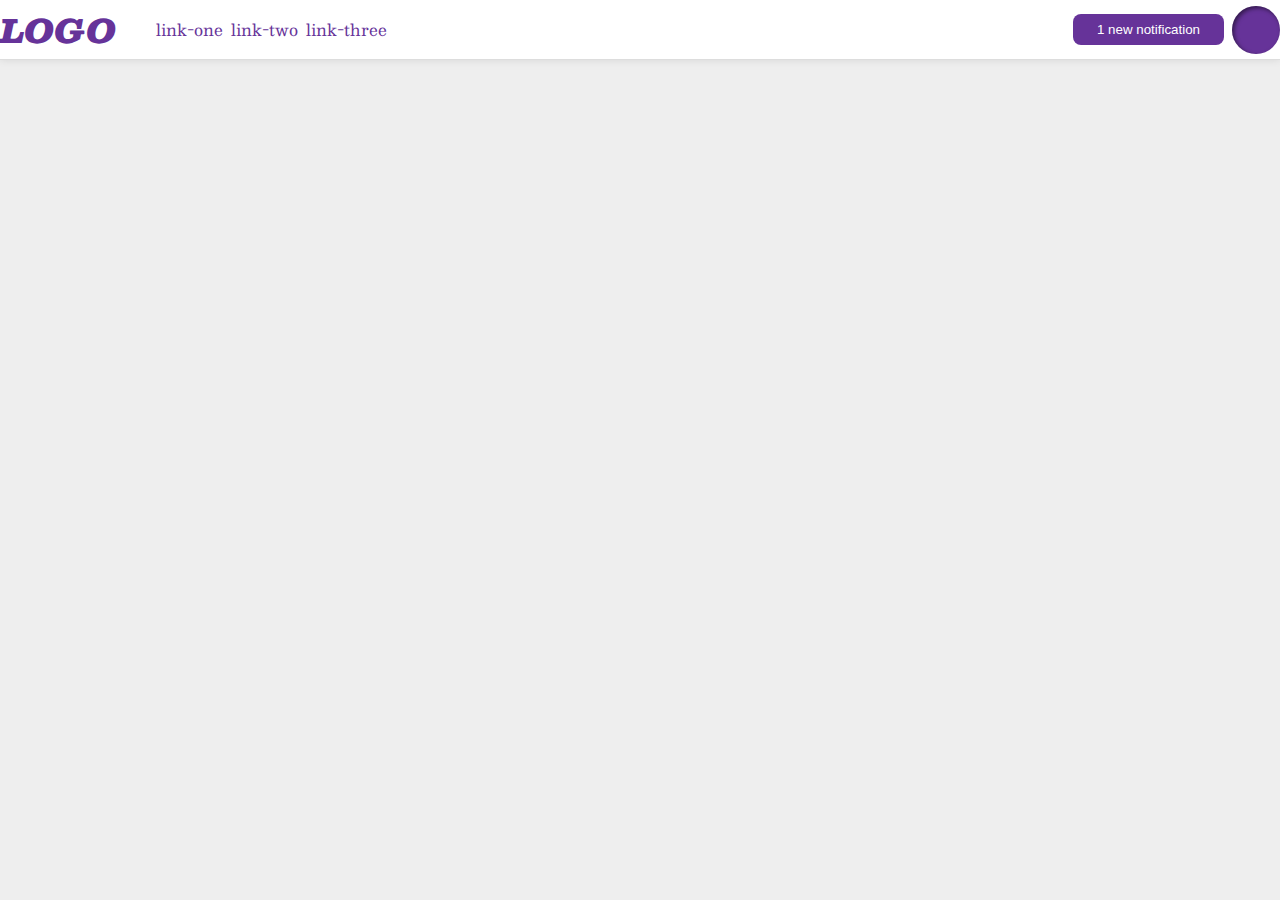
<file: flex/03-flex-header-2/index.html>
<!DOCTYPE html>
<html lang="en">
  <head>
    <meta charset="UTF-8">
    <meta http-equiv="X-UA-Compatible" content="IE=edge">
    <meta name="viewport" content="width=device-width, initial-scale=1.0">
    <title>Flex Header 2</title>
    <link rel="stylesheet" href="style.css">
  </head>
  <body>
    <div class="header">
      <div class="left">
      <div class="logo">
        LOGO
      </div>
      <ul class="links">
        <li><a href="google.com">link-one</a></li>
        <li><a href="google.com">link-two</a></li>
        <li><a href="google.com">link-three</a></li>
      </ul>
    </div>
    <div class="right">
      <button class="notifications">
        1 new notification
      </button>
      <div class="profile-image"></div>
      </div>
    </div>
  </body>
</html>
</file>
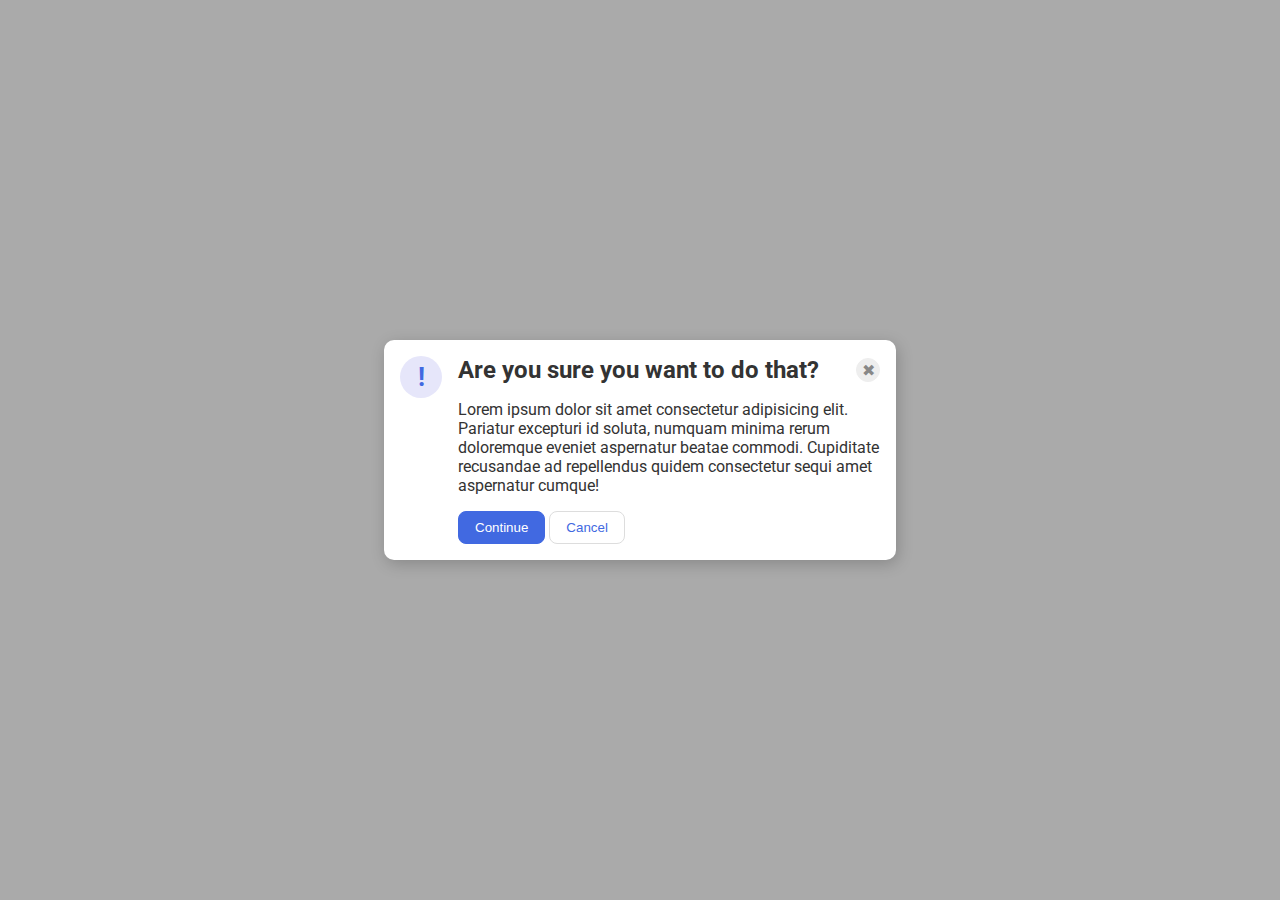
<file: flex/05-flex-modal/index.html>
<!DOCTYPE html>
<html lang="en">
  <head>
    <meta charset="UTF-8">
    <meta http-equiv="X-UA-Compatible" content="IE=edge">
    <meta name="viewport" content="width=device-width, initial-scale=1.0">
    <link rel="stylesheet" href="style.css">
    <title>Modal</title>
  </head>
  <body>
    <div class="modal">
        <div class="icon">!</div>
      <div class="parem">
        <div class="ülemine">
          <div class="header">Are you sure you want to do that?</div>
          <button class="close-button">✖</button>
        </div>
        <div class="text">Lorem ipsum dolor sit amet consectetur adipisicing elit. Pariatur excepturi id soluta, numquam minima rerum doloremque eveniet aspernatur beatae commodi. Cupiditate recusandae ad repellendus quidem consectetur sequi amet aspernatur cumque!</div>
        <div class="nupud">
          <button class="continue">Continue</button>
          <button class="cancel">Cancel</button>
      </div>
    </div>
    </div>
  </body>
</html>
</file>
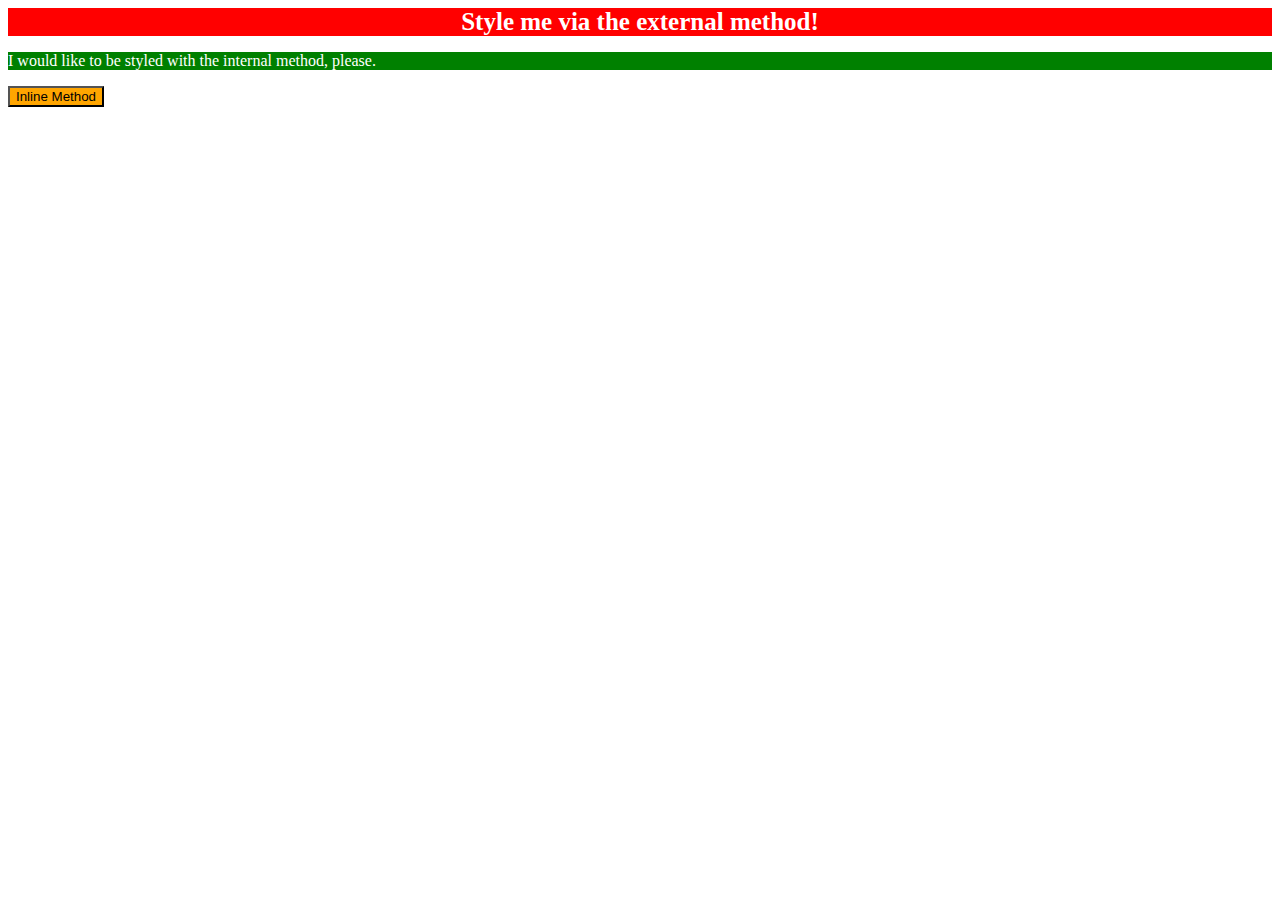
<file: foundations/01-css-methods/index.html>
<!DOCTYPE html>
<html lang="en">
  <head>
    <meta charset="UTF-8">
    <meta http-equiv="X-UA-Compatible" content="IE=edge">
    <meta name="viewport" content="width=device-width, initial-scale=1.0">
    <title>Methods for Adding CSS</title>
    <link rel="stylesheet" href="style.css">
    <style>
        p{

          color: white;
          background-color: green;

        }

    </style>
  </head>
  <body>
    <div>Style me via the external method!</div>
    <p>I would like to be styled with the internal method, please.</p>
    <button style="background-color: orange;">Inline Method</button>
  </body>
</html>
</file>
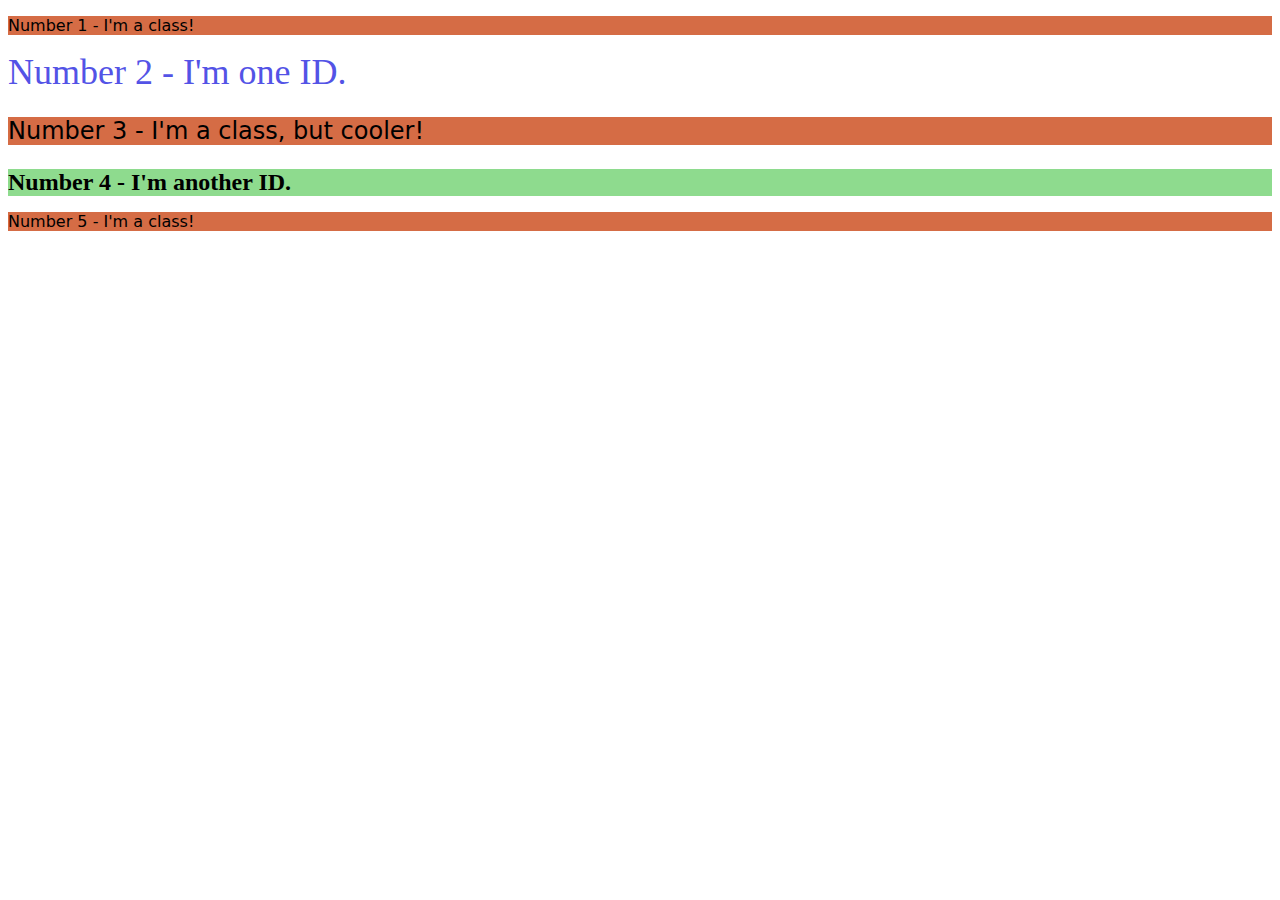
<file: foundations/02-class-id-selectors/index.html>
<!DOCTYPE html>
<html lang="en">
  <head>
    <meta charset="UTF-8">
    <meta http-equiv="X-UA-Compatible" content="IE=edge">
    <meta name="viewport" content="width=device-width, initial-scale=1.0">
    <title>Class and ID Selectors</title>
    <link rel="stylesheet" href="style.css">
  </head>
  <body>
    <p class="paragraph">Number 1 - I'm a class!</p>
    <div id="one">Number 2 - I'm one ID.</div>
    <p class="paragraph massive">Number 3 - I'm a class, but cooler!</p>
    <div id="two">Number 4 - I'm another ID.</div>
    <p class="paragraph">Number 5 - I'm a class!</p>
  </body>
</html>
</file>
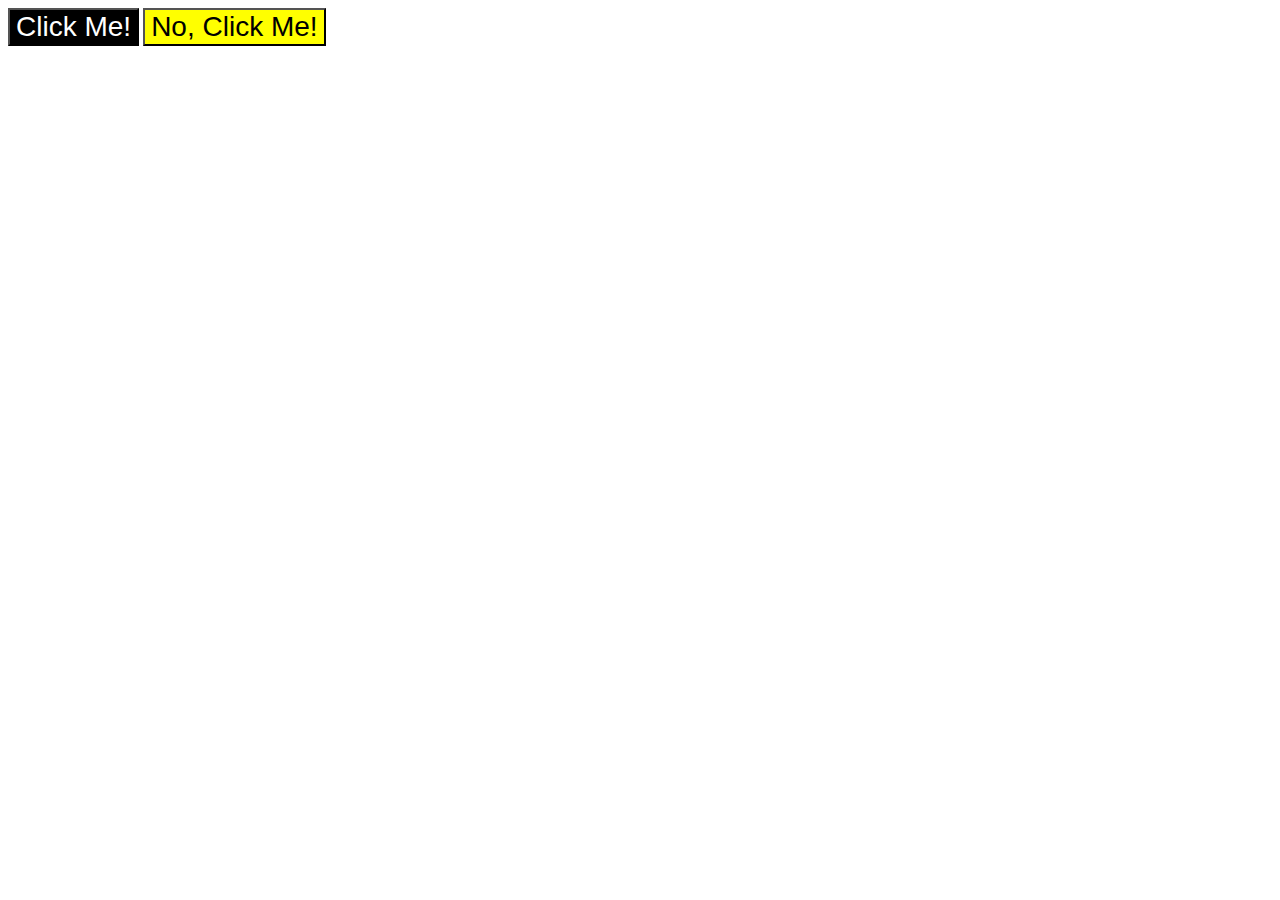
<file: foundations/03-grouping-selectors/index.html>
<!DOCTYPE html>
<html lang="en">
  <head>
    <meta charset="UTF-8">
    <meta http-equiv="X-UA-Compatible" content="IE=edge">
    <meta name="viewport" content="width=device-width, initial-scale=1.0">
    <title>Grouping Selectors</title>
    <link rel="stylesheet" href="style.css">
  </head>
  <body>
    <button class="button first">Click Me!</button>
    <button class="button second">No, Click Me!</button>
  </body>
</html>
</file>
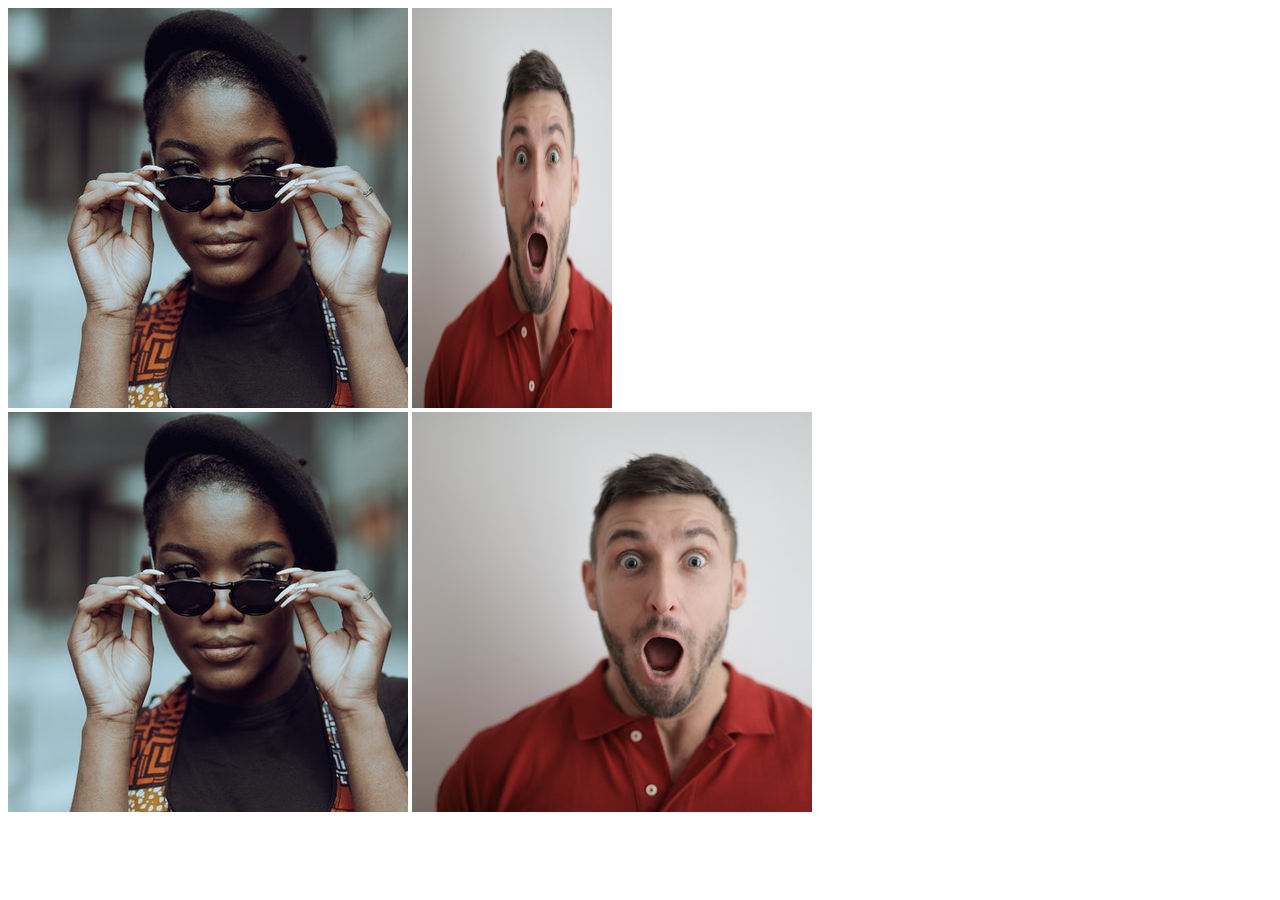
<file: foundations/04-chaining-selectors/index.html>
<!DOCTYPE html>
<html lang="en">
  <head>
    <meta charset="UTF-8">
    <meta http-equiv="X-UA-Compatible" content="IE=edge">
    <meta name="viewport" content="width=device-width, initial-scale=1.0">
    <title>Chaining Selectors</title>
    <link rel="stylesheet" href="style.css">
  </head>
  <body>
    <!-- Check image source path. Review Foundations lesson - Links and Images -->
    <!-- Use the classes BELOW this line -->
    <div>
      <img class="avatar proportioned" src="images/pexels-katho-mutodo-8434791.jpg" alt="Woman with glasses">
      <img class="avatar distorted" src="images/pexels-andrea-piacquadio-3777931.jpg" alt="Man with surprised expression">
    </div>
    <!-- Use the classes ABOVE this line -->
    <div>
      <img class="original proportioned" src="images/pexels-katho-mutodo-8434791.jpg" alt="Woman with glasses">
      <img class="original distorted" src="images/pexels-andrea-piacquadio-3777931.jpg" alt="Man with surprised expression">
    </div>
  </body>
</html>
</file>
<file: flex/03-flex-header-2/style.css>
/* this is some magical font-importing.  
you'll learn about it later. */
@import url('https://fonts.googleapis.com/css2?family=Besley:ital,wght@0,400;1,900&display=swap');

body {
  margin: 0;
  background: #eee;
  font-family: Besley, serif;
}

.header {
  background: white;
  border-bottom: 1px solid #ddd;
  box-shadow: 0 0 8px rgba(0,0,0,.1);
  display: flex;
}

.profile-image {
  background: rebeccapurple;
  box-shadow: inset 2px 2px 4px rgba(0,0,0,.5);
  border-radius: 50%;
  width: 48px;
  height: 48px;
}

.logo {
  color: rebeccapurple;
  font-size: 32px;
  font-weight: 900;
  font-style: italic;
}

button {
  border: none;
  border-radius: 8px;
  background: rebeccapurple;
  color: white;
  padding: 8px 24px;
}

a {
  /* this removes the line under our links */
  text-decoration: none;
  color: rebeccapurple;
}

ul {
  list-style-type: none;
  display: flex;
  gap:8px;
}

.left{
  flex: auto;
  display: flex;
  justify-content: flex-start;
  align-items: center;
}
.right{
  flex: auto;
  display: flex;
  justify-content: flex-end;
  gap: 8px
  ;
  align-items: center;
}
</file>
<file: flex/05-flex-modal/style.css>
@import url('https://fonts.googleapis.com/css2?family=Roboto:wght@400;700&display=swap');

html, body {
  height: 100%;
}

body {
  font-family: Roboto, sans-serif;
  margin: 0;
  background: #aaa;
  color: #333;
  /* I'll give you this one for free lol */
  display: flex;
  align-items: center;
  justify-content: center;
}

.modal {
  background: white;
  width: 480px;
  border-radius: 10px;
  box-shadow: 2px 4px 16px rgba(0,0,0,.2);
  display: flex;
  gap: 16px;
  padding: 16px;
}

.icon {
  color: royalblue;
  font-size: 26px;
  font-weight: 700;
  background: lavender;
  width: 42px;
  height: 42px;
  border-radius: 50%;
  display: flex;
  align-items: center;
  justify-content: center;
  min-width: 42px;
  text-align: center;

}

.parem {
  display: flex;
  flex-direction: column;
  gap: 16px;
}
.ülemine {
  display: flex;
  justify-content: space-between;
}

.close-button {
  background: #eee;
  border-radius: 50%;
  color: #888;
  font-weight: 400;
  font-size: 16px;
  height: 24px;
  width: 24px;
  display: flex;
  align-items: center;
  justify-content: center;
  border: 1px solid #eee;
  padding: 0;
  align-self: center;
}


button {
  cursor: pointer;
  padding: 8px 16px;
  border-radius: 8px;
}

button.continue {
  background: royalblue;
  border: 1px solid royalblue;
  color: white;
}

button.cancel {
  background: white;
  border: 1px solid #ddd;
  color: royalblue;
}

.header {
  font-weight: bold;
  font-size: 24px;
}
</file>
<file: foundations/01-css-methods/style.css>
div {

color: white;
background-color: red;
text-align: center;
font-size: 25px;
font-weight: 800;

}
</file>
<file: foundations/02-class-id-selectors/style.css>
.paragraph {

    background-color: rgb(213, 108, 69);
    font-family: Verdana, "DejaVu sans", sans-serif;
}
.massive {

    font-size: 24px;
}

#one {

    color: rgb(83, 83, 230);
    font-size: 36px;
}

#two {

    background-color: #8edb8e;
    font-size: 24px;
    font-weight: bold;
}
</file>
<file: foundations/03-grouping-selectors/style.css>
.button{

font-family: Helvetica, "Times New Roman", sans-serif;
font-size: 28px;

}

.first {
     
    background-color: black;
    color: white;

}

.second {

    background-color: yellow;

}
</file>
<file: foundations/04-chaining-selectors/style.css>
.avatar.propotioned{

    width: 300px;
    height: auto;
}

.avatar.distorted {

    width: 200px;
    height: 400px;

}
</file>
